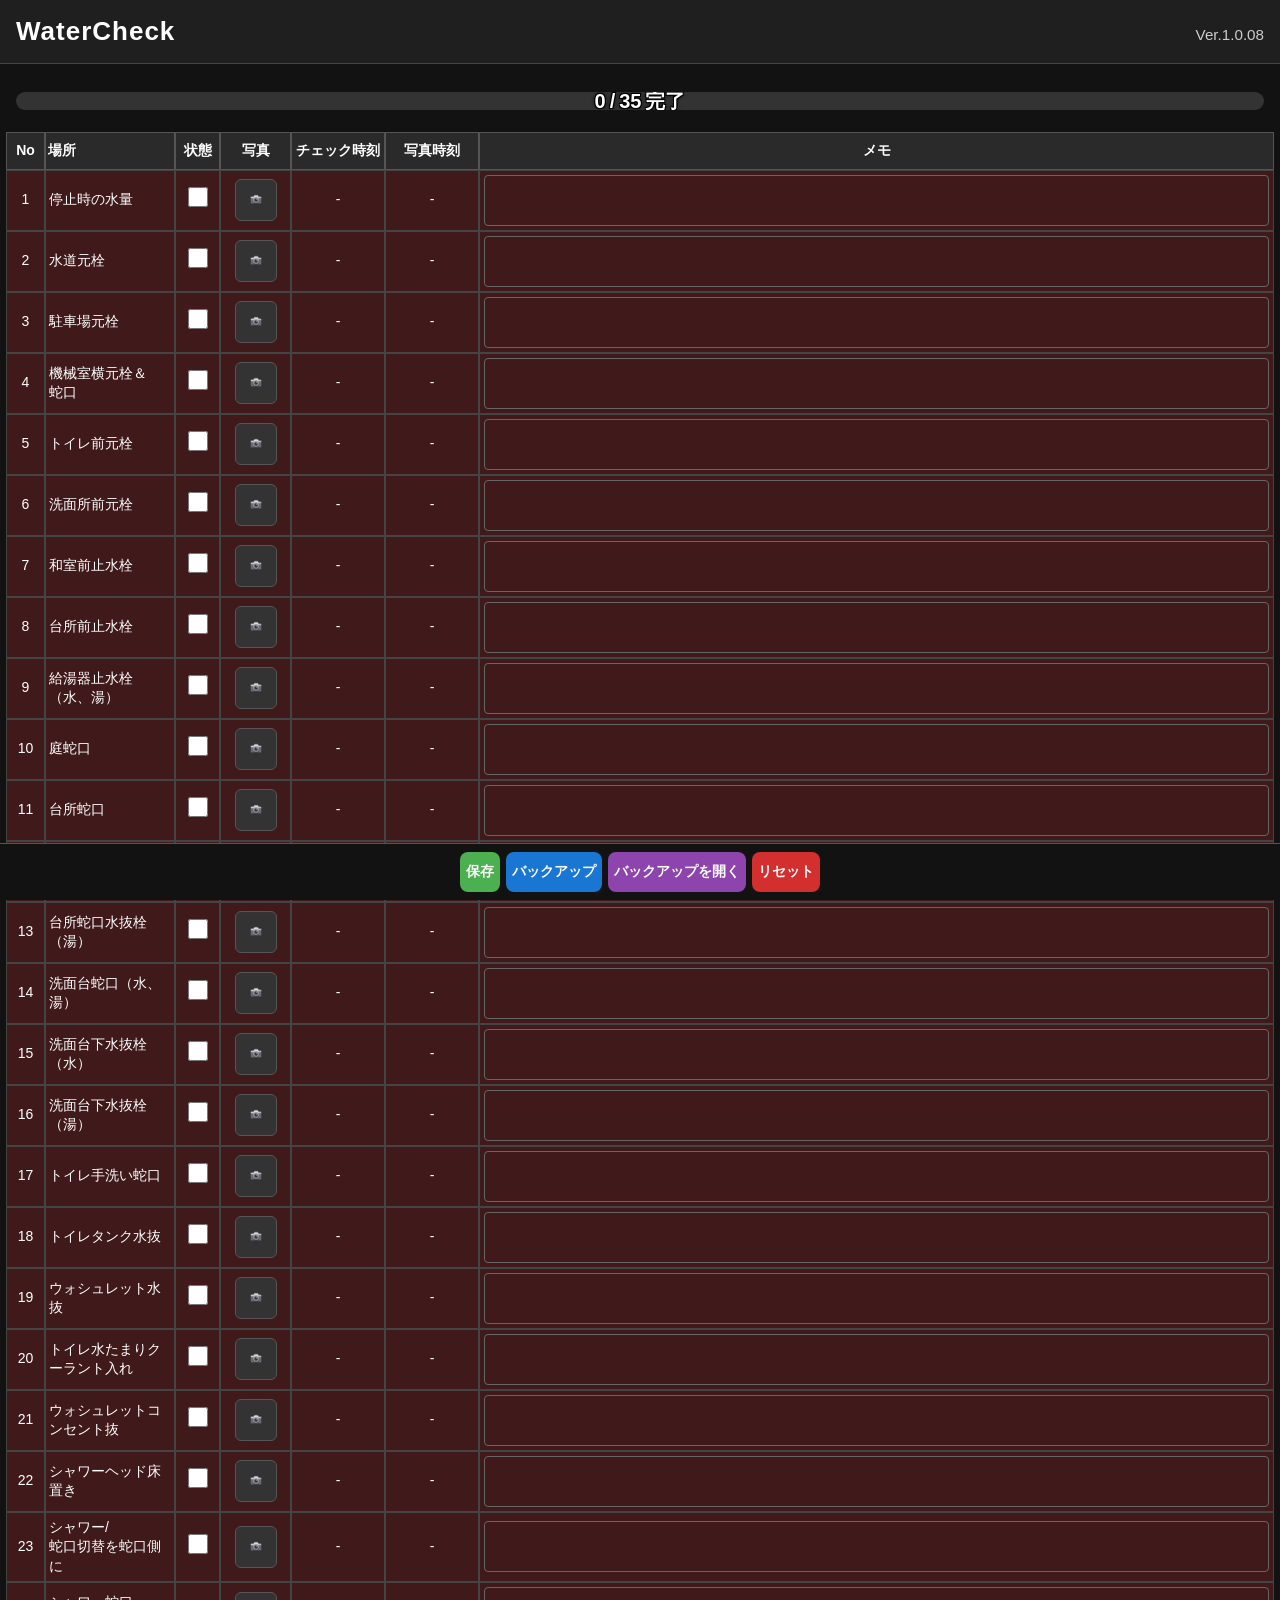
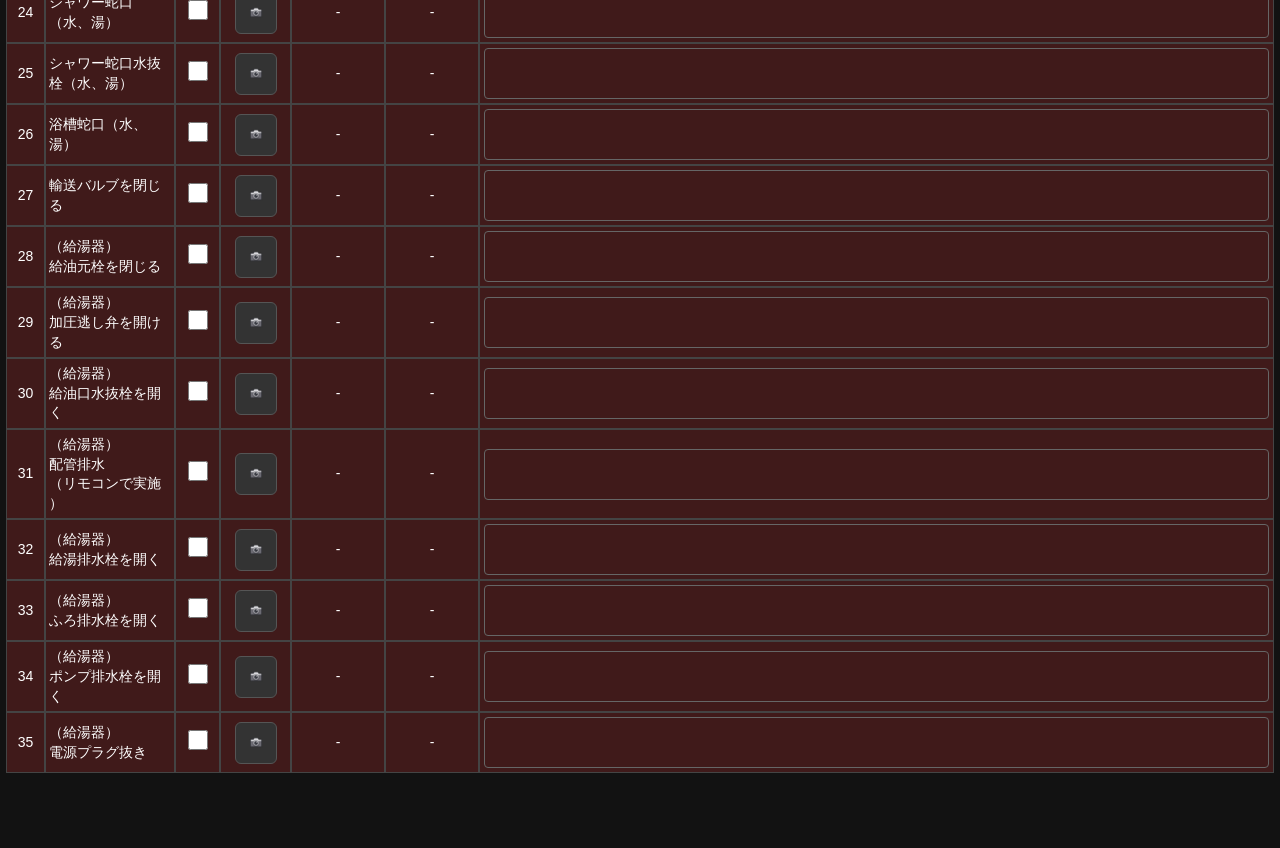
<file: index.html>
<!DOCTYPE html>

<html lang="ja">

<head>

<meta charset="UTF-8">

<meta name="viewport"
      content="width=device-width, initial-scale=1.0">

<title>WaterCheck</title>
<meta name="watercheck-build" content="wc-build-20261014-cache-v1">

<!-- PWA設定 -->

<link rel="manifest" href="manifest.json">

<meta name="theme-color"
      content="#121212">

<!-- CSS -->

<script>
  // Always request a fresh stylesheet on each page load.
  document.write('<link rel="stylesheet" href="style.css?wc_cache=' + Date.now() + '">');
</script>
<script src="https://accounts.google.com/gsi/client" async defer></script>

<div id="g_id_onload"
    data-client_id="305148912249-6k7h28c4spkvavpli1omi5qpcl0b1u65.apps.googleusercontent.com"
    data-callback="handleCredentialResponse">
</div>

<div class="g_id_signin"
    data-type="standard">
</div>

<style>
#driveNewIndicator {
    position: fixed;
    top: 10px;
    right: 10px;
    z-index: 9999;

    padding: 8px 14px;
    border-radius: 8px;

    background: #ff3333;
    color: white;

    font-size: 18px;
    font-weight: bold;

    cursor: pointer;

    animation: driveNewBlink 1s infinite;
}

@keyframes driveNewBlink {
    0%, 100% {
        opacity: 1;
    }

    50% {
        opacity: 0.3;
    }
}

@keyframes newColorFlash {

    0% {
        color: #ff1744;
        text-shadow:
            0 0 4px #ff1744,
            0 0 8px #ff1744;
    }

    17% {
        color: #ffea00;
        text-shadow:
            0 0 4px #ffea00,
            0 0 8px #ffea00;
    }

    33% {
        color: #00e676;
        text-shadow:
            0 0 4px #00e676,
            0 0 8px #00e676;
    }

    50% {
        color: #00e5ff;
        text-shadow:
            0 0 4px #00e5ff,
            0 0 8px #00e5ff;
    }

    67% {
        color: #2979ff;
        text-shadow:
            0 0 4px #2979ff,
            0 0 8px #2979ff;
    }

    83% {
        color: #d500f9;
        text-shadow:
            0 0 4px #d500f9,
            0 0 8px #d500f9;
    }

    100% {
        color: #ff1744;
        text-shadow:
            0 0 4px #ff1744,
            0 0 8px #ff1744;
    }
}

/* 進捗文字をバー中央に重ねて常時読みやすく表示 */
#progressBar {
    position: relative;
    overflow: hidden;
}

#progressText {
    position: absolute;
    inset: 0;
    display: flex;
    align-items: center;
    justify-content: center;
    gap: 0.2em;
    z-index: 2;
    color: #ffffff;
    font-weight: 800;
    line-height: 1;
    pointer-events: none;
    text-shadow:
        -1px -1px 0 #000000,
         1px -1px 0 #000000,
        -1px  1px 0 #000000,
         1px  1px 0 #000000,
         0 0 4px #000000;
}

/* ヘッダー：Ver情報を右端へ配置 */
#header {
    display: flex;
    align-items: center;
    justify-content: space-between;
    gap: 16px;
}

#appTitle {
    margin-right: auto;
}

#appSubTitle {
    margin-left: auto;
    white-space: nowrap;
    font-size: 0.95rem;
    font-weight: normal;
}

/* スクロール時に進捗バーを画面上部へ固定 */
#progressArea {
    position: sticky;
    top: 0;
    z-index: 100;
    background: #121212;
}

/* 横方向はページ全体をスクロール可能にする。
   縦方向の sticky は viewport 基準のまま維持する。 */
html,
body,
#app {
    overflow-x: visible;
}

#mainArea {
    overflow: visible !important;
}

/* 表見出しは各セルを進捗バー直下に固定。
   横スクロール時は表本体と同じ座標系で一緒に移動する。 */
#checkTable thead {
    position: static;
}

#checkTable thead th {
    position: sticky !important;
    top: var(--progress-sticky-height, 0px);
    z-index: 90;
    background: #2a2a2a;
}


#wcPinnedHeader th { position: static !important; top: auto !important; }
#wcPinnedHeader { background: #2a2a2a; }
/* Fixed action bar and reliable sticky table headings */
:root { --wc-footer-height: 76px; }
#footer {
    position: fixed !important;
    left: 0;
    right: 0;
    bottom: 0;
    bottom: env(safe-area-inset-bottom, 0px);
    z-index: 200;
    display: flex;
    flex-wrap: wrap;
    justify-content: center;
    gap: 6px;
    box-sizing: border-box;
    padding: 8px max(8px, env(safe-area-inset-right, 0px))
             8px max(8px, env(safe-area-inset-left, 0px));
    background: #121212;
    border-top: 1px solid #555;
}
#footer button {
    flex: 0 1 auto;
    min-height: 40px;
    white-space: nowrap;
}
#app { padding-bottom: calc(var(--wc-footer-height) + 12px) !important; }
#checkTable { border-collapse: separate; border-spacing: 0; }
#checkTable thead th {
    position: sticky !important;
    top: var(--progress-sticky-height, 0px) !important;
    z-index: 90 !important;
    background: #2a2a2a !important;
}
@media (max-width: 480px) {
    #footer { gap: 4px; padding: 6px 4px; }
    #footer button { padding: 7px 6px; font-size: 12px; }
}

/* Ver.1 readability pass: retain all seven visible columns and existing sticky behavior. */
#mainArea { padding: 6px !important; }
#checkTable {
    width: 100%;
    min-width: 700px;
    table-layout: fixed;
}
#checkTable th, #checkTable td {
    box-sizing: border-box;
    padding: 5px 3px;
    font-size: 14px;
    line-height: 1.4;
}
#checkTable th { padding: 8px 2px; white-space: normal; }
#checkTable .colNo, #checkTable tr > :nth-child(1) { width: 39px; }
#checkTable .colPlace, #checkTable tr > :nth-child(2) { width: 130px; }
#checkTable .colStatus, #checkTable tr > :nth-child(3) { width: 45px; }
#checkTable .colPhoto, #checkTable tr > :nth-child(4) { width: 71px; }
#checkTable .colCheckTime, #checkTable tr > :nth-child(5) { width: 94px; }
#checkTable .colPhotoTime, #checkTable tr > :nth-child(6) { width: 94px; }
#checkTable .colMemo, #checkTable tr > :nth-child(7) { width: auto; }
#checkTable tbody td:nth-child(2) {
    text-align: left;
    word-break: keep-all;
    overflow-wrap: anywhere;
    line-break: strict;
}
#checkTable tbody td:nth-child(5),
#checkTable tbody td:nth-child(6) { font-variant-numeric: tabular-nums; }
#checkTable .wc-date, #checkTable .wc-clock { display: block; white-space: nowrap; }
#checkTable .wc-clock { font-size: 13px; color: #dedede; }
#checkTable tbody td:nth-child(7) { padding: 4px; }
#checkTable .memo-input {
    display: block;
    width: 100%;
    min-width: 0;
    padding: 5px 6px;
    font-size: 14px;
    line-height: 1.45;
    overflow-wrap: anywhere;
}
#checkTable .photo-button {
    min-width: 40px;
    min-height: 40px;
    width: 42px;
    height: 42px;
    padding: 2px;
    display: inline-flex;
    align-items: center;
    justify-content: center;
}
#checkTable .camera-icon { width: 28px; height: 28px; object-fit: contain; }
#checkTable tbody td:nth-child(3) input[type="checkbox"] {
    width: 20px;
    height: 20px;
    margin: 0;
    cursor: pointer;
}
#checkTable tbody td:nth-child(4) .photo-preview {
    max-width: 60px;
    max-height: 60px;
    object-fit: cover;
}
@media (max-width: 768px) {
    #checkTable th, #checkTable td { font-size: 14px; }
    #checkTable .memo-input { font-size: 14px; }
}



/* 2026-10-14: keep mobile viewport narrow; scroll table only horizontally. */
html, body {
    width: 100% !important;
    max-width: 100% !important;
    overflow-x: hidden !important;
}
#app {
    width: 100% !important;
    min-width: 0 !important;
    overflow: visible !important;
}
#mainArea {
    width: 100% !important;
    min-width: 0 !important;
    overflow-x: auto !important;
    overflow-y: hidden !important;
    -webkit-overflow-scrolling: touch;
}
#checkTable thead th {
    position: static !important;
}
#wcPinnedHeaderViewport {
    position: fixed;
    overflow: hidden;
    pointer-events: none;
    z-index: 900;
    display: none;
}
#wcPinnedHeader {
    position: absolute;
    top: 0;
    left: 0;
    margin: 0;
    table-layout: fixed;
    border-collapse: separate;
    border-spacing: 0;
    background: #2a2a2a;
}
#wcPinnedHeader th {
    position: static !important;
    background: #2a2a2a !important;
    box-sizing: border-box;
}
#footer {
    position: fixed !important;
    left: 0 !important;
    right: 0 !important;
    bottom: 0 !important;
    width: 100% !important;
    max-width: 100vw !important;
    z-index: 10000 !important;
    padding-bottom: max(8px, env(safe-area-inset-bottom, 0px)) !important;
}
</style>

</head>

<body>

<div id="app">

<!-- ================================
     ヘッダー
================================= -->

<header id="header">

    <h1 id="appTitle">WaterCheck</h1>
    <span id="appSubTitle">Ver.1.0.08</span>

</header>

<!-- ================================
     進捗表示
================================= -->

<section id="progressArea">

    <div id="progressBarArea">

        <div id="progressBar">

            <div id="progressValue">

            </div>

            <div id="progressText">
                <span id="completedCount">0</span>
                /
                <span id="totalCount">0</span>
                完了
            </div>

        </div>

    </div>

</section>

<!-- ================================
     メイン一覧
================================= -->

<main id="mainArea">

    <table id="checkTable">

        <thead>

            <tr>

                <th class="colNo">
                    No
                </th>

                <th class="colPlace">
                    場所
                </th>

                <th class="colStatus">
                    状態
                </th>

                <th class="colPhoto">
                    写真
                </th>

                <th class="colCheckTime">
                    チェック時刻
                </th>

                <th class="colPhotoTime">
                    写真時刻
                </th>

                <th class="colMemo">
                    メモ
                </th>

            </tr>

        </thead>

        <tbody id="checkTableBody">

        </tbody>

    </table>

</main>

<!-- ================================
     操作ボタン
================================= -->

<footer id="footer">

    <button id="saveButton">
        保存
    </button>

    <button id="backupButton">
        バックアップ
    </button>

    <button id="restoreButton">
        バックアップを開く
    </button>

    <button id="resetButton">
        リセット
    </button>

</footer>

</div>

<!-- ====================================================
     JavaScript

     読み込み順重要

     data.js
        ↓
     app.js

==================================================== -->

<script>
  // Preserve synchronous script execution order (data.js before app.js).
  const wcAssetStamp = Date.now();
  document.write('<script src="data.js?wc_cache=' + wcAssetStamp + '"><\/script>');
  document.write('<script src="app.js?wc_cache=' + wcAssetStamp + '"><\/script>');
</script>

<!-- ====================================================
     写真撮影用

     Androidカメラ呼び出し
==================================================== -->

<input
type="file"
id="cameraInput"
accept="image/*"
capture="environment"
style="display:none;"

>

<!-- ====================================================
     写真表示ダイアログ

     Ver1.0.03

     ・写真拡大表示
     ・写真撮り直し
     ・写真削除

==================================================== -->

<div
    id="photoDialog"
    class="photo-dialog"
    style="display:none;"
>

<div
    class="photo-dialog-content"
>

    <!-- 閉じる -->

    <button
        id="closePhotoDialog"
    >

        ×

    </button>

    <!-- 写真 -->

    <div
        id="photoPreviewArea"
    >
    </div>

    <!-- 下部ボタン -->

    <div
        class="photo-dialog-footer"
    >

        <button
            id="deletePhotoButton"
        >

            🗑 削除

        </button>

        <button
            id="retakePhotoButton"
        >

            📷 撮り直す

        </button>

    </div>

</div>

</div>

<!-- ====================================================
     バックアップ一覧ダイアログ

     Ver.1.0.07

     保存済みバックアップを一覧表示する。

==================================================== -->

<div
    id="backupListDialog"
    class="backup-dialog"
    style="display:none;"
>

<div
    class="backup-dialog-content"
>

    <div class="backup-dialog-header">

        <h2>
            バックアップ
        </h2>

        <button
            id="closeBackupListButton"
            class="backup-close-button"
        >
            ×
        </button>

    </div>


    <!-- 保存先 -->

    <div
        id="backupFolderInfo"
        class="backup-folder-info"
    >
        バックアップフォルダ：
        未選択
    </div>


    <!-- バックアップ一覧 -->

    <div
        id="backupListArea"
        class="backup-list-area"
    >

        <p>
            バックアップを読み込んでいます。
        </p>

    </div>


    <!-- 操作 -->

    <div
        class="backup-dialog-footer"
    >

        <button
            id="closeBackupListButtonBottom"
            class="backup-secondary-button"
        >
            閉じる
        </button>

    </div>

</div>

</div>

<!-- ====================================================
     バックアップ閲覧ダイアログ

     Ver.1.0.07

     ・過去データ確認
     ・現在データは変更しない

==================================================== -->

<div
    id="backupViewDialog"
    class="backup-dialog"
    style="display:none;"
>

<div
    class="backup-dialog-content"
>

    <div class="backup-dialog-header">

        <h2>
            バックアップ参照
        </h2>

        <button
            id="closeBackupViewButton"
            class="backup-close-button"
        >
            ×
        </button>

    </div>


    <!-- バックアップ情報 -->

    <div
        id="backupViewInfo"
        class="backup-view-info"
    >
    </div>


    <!-- 参照データ -->

    <div
        id="backupViewArea"
        class="backup-view-area"
    >
    </div>


    <!-- 操作 -->

    <div
        class="backup-dialog-footer"
    >

        <button
            id="restoreSelectedBackupButton"
            class="backup-restore-button"
        >
            このバックアップを復元
        </button>

        <button
            id="closeBackupViewButtonBottom"
            class="backup-secondary-button"
        >
            閉じる
        </button>

    </div>

</div>

</div>

<!-- ====================================================
     復元確認ダイアログ

     Ver.1.0.07

     現在データを上書きする前に確認する。

==================================================== -->

<div
    id="restoreConfirmDialog"
    class="backup-dialog"
    style="display:none;"
>

<div
    class="backup-confirm-content"
>

    <h2>
        バックアップを復元
    </h2>

    <p>
        現在のチェックデータを、
        選択したバックアップの内容で置き換えます。
    </p>

    <p class="backup-warning">
        現在のデータは上書きされます。
        この操作は元に戻せません。
    </p>

    <div
        class="backup-confirm-footer"
    >

        <button
            id="cancelRestoreButton"
            class="backup-secondary-button"
        >
            キャンセル
        </button>

        <button
            id="executeRestoreButton"
            class="backup-restore-button"
        >
            復元する
        </button>

    </div>

</div>

</div>

<!--
====================================================
バックアップファイル選択

Ver1.0.08
====================================================
-->

<input
    type="file"
    id="restoreInput"
    accept=".json,application/json"
    style="display:none;"
>

<script>
    const DRIVE_SCOPE =
        "https://www.googleapis.com/auth/drive";

    const DRIVE_FOLDER_ID =
        "1Wd47BWeQseTkNvpqLFKmNbQ-62s7HpKe";

    const DRIVE_FILE_ID_KEY =
        "WaterCheck_DriveFileId_V1";

    let tokenClient;
    let accessToken = null;


    /*
    ====================================================
    Google認証成功
    ====================================================
    */
    function handleCredentialResponse(response) {

        console.log(
            "Google認証に成功しました。"
        );

        const signinArea =
            document.querySelector(
                ".g_id_signin"
            );

        if (signinArea) {
            signinArea.style.display =
                "none";
        }

        alert(
            "Google認証に成功しました。"
        );

        requestDriveToken();
    }


    /*
    ====================================================
    OAuthトークンクライアント初期化
    ====================================================
    */
    window.addEventListener(
        "load",
        () => {

            tokenClient =
                google.accounts.oauth2.initTokenClient({

                    client_id:
                        "305148912249-6k7h28c4spkvavpli1omi5qpcl0b1u65.apps.googleusercontent.com",

                    scope:
                        DRIVE_SCOPE,

                    callback:
                        async (response) => {

                            console.log(
                                "Access Token received:",
                                response
                            );

                            accessToken =
                                response.access_token;

                            /*
                            --------------------------------
                            認証後にGoogle Driveから
                            最新データを読み込む
                            --------------------------------
                            */
                            await loadWorkDataFromDrive();
                        }
                });

            console.log(
                "OAuth token client initialized."
            );
        }
    );


    /*
    ====================================================
    Google Driveアクセストークン取得
    ====================================================
    */
    function requestDriveToken() {

        if (!tokenClient) {

            console.error(
                "OAuth token clientがまだ初期化されていません。"
            );

            return;
        }

        tokenClient.requestAccessToken();
    }


    /*
    ====================================================
    Google Drive自動更新検知
    ====================================================
    */

    // 前回確認したDriveファイルの更新日時
    let lastDriveModifiedTime = null;

    // 自動更新チェック中の多重実行防止
    let driveCheckInProgress = false;

    let lastLocalUpdateTime = null;

    let remoteUpdateDetected = false;

    // 他端末から変更された項目のID
    let remoteChangedItemIds = new Set();

    /*
    ----------------------------------------------------
    Google Driveの更新日時だけを確認
    ----------------------------------------------------
    */
    async function checkDriveForUpdates() {

        if (!accessToken) {
            return;
        }

        if (driveCheckInProgress) {
            return;
        }

        driveCheckInProgress = true;

        try {

            const fileId =
                localStorage.getItem(
                    DRIVE_FILE_ID_KEY
                );

            if (!fileId) {
                return;
            }


            const metadataUrl =
                "https://www.googleapis.com/drive/v3/files/" +
                fileId +
                "?fields=id,name,modifiedTime";


            const response =
                await fetch(
                    metadataUrl,
                    {
                        headers: {
                            Authorization:
                                "Bearer " +
                                accessToken
                        }
                    }
                );


            if (!response.ok) {

                console.error(
                    "Google Drive更新確認エラー:",
                    response.status,
                    await response.text()
                );

                return;
            }


            const fileData =
                await response.json();


            const modifiedTime =
                fileData.modifiedTime;


            /*
            --------------------------------------------
            初回確認
            --------------------------------------------
            */
            if (
                lastDriveModifiedTime === null
            ) {

                lastDriveModifiedTime =
                    modifiedTime;

                console.log(
                    "Google Drive更新日時を記録しました:",
                    modifiedTime
                );

                return;
            }


            /*
            --------------------------------------------
            更新を検知
            --------------------------------------------
            */
            if (
                modifiedTime !==
                lastDriveModifiedTime
            ) {

                console.log(
                    "Google Driveの更新を検知しました:",
                    modifiedTime
                );

                lastDriveModifiedTime =
                    modifiedTime;

                // 他端末からの更新を検知
                remoteUpdateDetected = true;

                console.log(
                    "他端末からの更新を検知しました。"
                );

                /*
                Drive上のJSON本体を取得
                */
                await loadWorkDataFromDrive(true);
            }

        } catch (error) {

            console.error(
                "Google Drive自動更新確認中にエラーが発生しました:",
                error
            );

        } finally {

            driveCheckInProgress = false;

        }
    }

    function hideDriveNewIndicator() {

        const newIndicator =
            document.getElementById("driveNewIndicator");

        if (newIndicator) {
            newIndicator.style.display = "none";
        }

        remoteUpdateDetected = false;

        console.log(
            "NEW表示を確認済みにしました。"
        );
    }

    /*
    ----------------------------------------------------
    30秒ごとにDriveの更新を確認
    ----------------------------------------------------
    */
    setInterval(
        checkDriveForUpdates,
        30000
    );

    /*
    ====================================================
    写真DBの準備完了待ち
    ====================================================
    */
    async function waitForPhotoDBReady() {

        if (photoDB) {
            return;
        }

        await new Promise(
            (resolve, reject) => {

                let count = 0;

                const timer =
                    setInterval(
                        () => {

                            if (photoDB) {
                                clearInterval(timer);
                                resolve();
                                return;
                            }

                            count++;

                            if (count >= 100) {
                                clearInterval(timer);
                                reject(
                                    new Error(
                                        "写真DBの準備が完了しませんでした"
                                    )
                                );
                            }
                        },
                        100
                    );
            }
        );
    }


    /*
    ====================================================
    Google Driveから作業データを読み込む
    ====================================================
    */
    async function loadWorkDataFromDrive(isRemoteUpdate = false) {

        if (!accessToken) {

            console.log(
                "Google Drive読み込み：アクセストークンなし"
            );

            return;
        }


        try {

            /*
            --------------------------------------------
            まず、この端末に保存されている
            DriveファイルIDを確認
            --------------------------------------------
            */
            let fileId =
                localStorage.getItem(
                    DRIVE_FILE_ID_KEY
                );


            /*
            --------------------------------------------
            ファイルIDがない場合は
            WaterCheck.jsonをDriveから検索
            --------------------------------------------
            */
            if (!fileId) {

                const query =
                    "'" +
                    DRIVE_FOLDER_ID +
                    "' in parents and " +
                    "name = 'WaterCheck.json' and " +
                    "trashed = false";

                const searchUrl =
                    "https://www.googleapis.com/drive/v3/files" +
                    "?q=" +
                    encodeURIComponent(query) +
                    "&fields=files(id,name,modifiedTime)" +
                    "&orderBy=modifiedTime desc" +
                    "&pageSize=1";


                const searchResponse =
                    await fetch(
                        searchUrl,
                        {
                            headers: {
                                Authorization:
                                    "Bearer " +
                                    accessToken
                            }
                        }
                    );


                if (!searchResponse.ok) {

                    console.error(
                        "Google Driveファイル検索エラー:",
                        searchResponse.status,
                        await searchResponse.text()
                    );

                    return;
                }


                const searchData =
                    await searchResponse.json();


                if (
                    searchData.files &&
                    searchData.files.length > 0
                ) {

                    fileId =
                        searchData.files[0].id;

                    localStorage.setItem(
                        DRIVE_FILE_ID_KEY,
                        fileId
                    );

                    console.log(
                        "Google Driveファイルを発見しました:",
                        fileId
                    );

                } else {

                    /*
                    ------------------------------------
                    Driveにまだファイルがない場合

                    この端末のLocalStorageにある
                    現在のデータを初期データとして
                    Driveへアップロードする
                    ------------------------------------
                    */

                    console.log(
                        "Google DriveにWaterCheck.jsonがありません。"
                    );

                    await uploadWorkDataToDrive();

                    return;
                }
            }


            /*
            --------------------------------------------
            Drive上のJSONファイルを読み込む
            --------------------------------------------
            */
            const response =
                await fetch(
                    "https://www.googleapis.com/drive/v3/files/" +
                    fileId +
                    "?alt=media",
                    {
                        headers: {
                            Authorization:
                                "Bearer " +
                                accessToken
                        }
                    }
                );


            if (!response.ok) {

                console.error(
                    "Google Driveデータ読み込みエラー:",
                    response.status,
                    await response.text()
                );

                return;
            }


            const text =
                await response.text();

            const data =
                JSON.parse(text);


            /*
            --------------------------------------------
            データ形式確認
            --------------------------------------------
            */
            if (
                !data ||
                !Array.isArray(
                    data.workData
                )
            ) {

                console.error(
                    "Google Driveのデータ形式が不正です。"
                );

                return;
            }


            /*
            --------------------------------------------
            他端末からの更新だった場合、
            Drive反映前のworkDataと比較して
            変更された項目のIDを記録
            --------------------------------------------
            */
            if (isRemoteUpdate) {

                const previousMap =
                    new Map(
                        workData.map(
                            item => [
                                item.id,
                                JSON.stringify(item)
                            ]
                        )
                    );

                data.workData.forEach(
                    item => {

                        const previous =
                            previousMap.get(item.id);

                        const current =
                            JSON.stringify(item);

                        if (
                            previous !== undefined &&
                            previous !== current
                        ) {
                            remoteChangedItemIds.add(
                                item.id
                            );
                        }

                        /*
                        新しく追加された項目もNEW対象
                        */
                        if (
                            previous === undefined
                        ) {
                            remoteChangedItemIds.add(
                                item.id
                            );
                        }
                    }
                );
            }


            /*
            --------------------------------------------
            Driveのデータを
            現在のworkDataへ反映
            --------------------------------------------
            */
            workData =
                data.workData;


            /*
            --------------------------------------------
            LocalStorageにも保存
            --------------------------------------------
            */
            localStorage.setItem(
                STORAGE_KEY,
                JSON.stringify(workData)
            );


            /*
            --------------------------------------------
            Driveの写真をIndexedDBへ復元
            --------------------------------------------
            */
            if (Array.isArray(data.evidence)) {

                await waitForPhotoDBReady();

                await restoreBackupPhotos(
                    data.evidence
                );
            }


            /*
            --------------------------------------------
            画面を再生成し、写真を表示
            --------------------------------------------
            */
            createChecklist();
            updateProgress();
            restorePhotos();


            console.log(
                "Google Driveから作業データを読み込みました。"
            )

        } catch (error) {

            console.error(
                "Google Drive読み込み中にエラーが発生しました:",
                error
            );
        }
    }


    /*
    ====================================================
    Google Driveへ作業データを保存
    ====================================================
    */
    async function uploadWorkDataToDrive() {

        if (!accessToken) {
            return;
        }

        try {

            const evidence =
                await createEvidenceBackup();

            const backupData = {

                app: {
                    name: "WaterCheck",
                    version: "1.0.08",
                    exportedAt:
                        new Date().toISOString()
                },

                workData:
                    workData,

                evidence:
                    evidence
            };

            const jsonText =
                JSON.stringify(
                    backupData,
                    null,
                    2
                );

            let fileId =
                localStorage.getItem(
                    DRIVE_FILE_ID_KEY
                );

            if (!fileId) {

                const query =
                    "'" +
                    DRIVE_FOLDER_ID +
                    "' in parents and " +
                    "name = 'WaterCheck.json' and " +
                    "trashed = false";

                const searchUrl =
                    "https://www.googleapis.com/drive/v3/files" +
                    "?q=" +
                    encodeURIComponent(query) +
                    "&fields=files(id,name,modifiedTime)" +
                    "&orderBy=modifiedTime desc" +
                    "&pageSize=1";

                const searchResponse =
                    await fetch(
                        searchUrl,
                        {
                            headers: {
                                Authorization:
                                    "Bearer " +
                                    accessToken
                            }
                        }
                    );

                if (!searchResponse.ok) {

                    console.error(
                        "Google Driveファイル検索エラー:",
                        searchResponse.status,
                        await searchResponse.text()
                    );

                    return;
                }

                const searchData =
                    await searchResponse.json();

                if (
                    searchData.files &&
                    searchData.files.length > 0
                ) {

                    fileId =
                        searchData.files[0].id;

                    localStorage.setItem(
                        DRIVE_FILE_ID_KEY,
                        fileId
                    );

                    console.log(
                        "既存のGoogle Driveファイルを使用します:",
                        fileId
                    );
                }
            }

            let response;

            if (fileId) {

                response =
                    await fetch(
                        "https://www.googleapis.com/upload/drive/v3/files/" +
                        fileId +
                        "?uploadType=media&fields=id,name,modifiedTime",
                        {
                            method: "PATCH",

                            headers: {
                                Authorization:
                                    "Bearer " +
                                    accessToken,

                                "Content-Type":
                                    "application/json"
                            },

                            body:
                                jsonText
                        }
                    );

            } else {

                const metadata = {
                    name:
                        "WaterCheck.json",
                    parents: [
                        DRIVE_FOLDER_ID
                    ],
                    mimeType:
                        "application/json"
                };

                const boundary =
                    "-------WaterCheckBoundary";

                const body =
                    "--" + boundary + "\r\n" +
                    "Content-Type: application/json; charset=UTF-8\r\n\r\n" +
                    JSON.stringify(metadata) +
                    "\r\n" +
                    "--" + boundary + "\r\n" +
                    "Content-Type: application/json\r\n\r\n" +
                    jsonText +
                    "\r\n" +
                    "--" + boundary + "--";

                response =
                    await fetch(
                        "https://www.googleapis.com/upload/drive/v3/files?uploadType=multipart&fields=id,name,modifiedTime",
                        {
                            method: "POST",

                            headers: {
                                Authorization:
                                    "Bearer " +
                                    accessToken,

                                "Content-Type":
                                    "multipart/related; boundary=" +
                                    boundary
                            },

                            body:
                                body
                        }
                    );
            }

            if (!response.ok) {

                console.error(
                    "Google Drive保存エラー:",
                    response.status,
                    await response.text()
                );

                return;
            }

            const data =
                await response.json();

            if (data.modifiedTime) {

                lastDriveModifiedTime =
                    data.modifiedTime;

                console.log(
                    "この端末からDriveへ保存した更新日時を記録しました:",
                    data.modifiedTime
                );
            }

            if (
                !fileId &&
                data.id
            ) {

                localStorage.setItem(
                    DRIVE_FILE_ID_KEY,
                    data.id
                );

                console.log(
                    "Google Driveファイルを作成しました:",
                    data.id
                );

            } else {

                console.log(
                    "Google Driveを更新しました。"
                );
            }

            console.log(
                "Google Driveへ写真を含めて保存しました:",
                evidence.length,
                "枚"
            );

        } catch (error) {

            console.error(
                "Google Drive保存中にエラーが発生しました:",
                error
            );
        }
    }
</script>


<script>
(function () {
    function updateStickyProgressHeight() {
        const progressArea = document.getElementById("progressArea");
        if (!progressArea) return;

        document.documentElement.style.setProperty(
            "--progress-sticky-height",
            progressArea.offsetHeight + "px"
        );
    }

    function updateFooterHeight() {
        const footer = document.getElementById("footer");
        if (!footer) return;
        document.documentElement.style.setProperty(
            "--wc-footer-height", footer.offsetHeight + "px"
        );
    }
    window.addEventListener("DOMContentLoaded", function () {
        updateFooterHeight();
        const footer = document.getElementById("footer");
        if ("ResizeObserver" in window && footer) {
            new ResizeObserver(updateFooterHeight).observe(footer);
        }
    });
    window.addEventListener("resize", updateFooterHeight);
    window.addEventListener("load", updateFooterHeight);
    // Keep the action bar outside application containers that may establish
    // a containing block for fixed-position descendants.
    function mountPersistentUI() {
        const footer = document.getElementById("footer");
        if (footer && footer.parentElement !== document.body) {
            document.body.appendChild(footer);
        }
        if (footer) {
            footer.style.setProperty("position", "fixed", "important");
            footer.style.setProperty("bottom", "0px", "important");
            footer.style.setProperty("left", "0px", "important");
            footer.style.setProperty("right", "0px", "important");
            footer.style.setProperty("z-index", "10000", "important");
        }
        updateFooterHeight();
        setupPinnedTableHeader();
    }

    function setupPinnedTableHeader() {
        const table = document.getElementById("checkTable");
        const thead = table && table.tHead;
        const progress = document.getElementById("progressArea");
        const main = document.getElementById("mainArea");
        if (!table || !thead || !progress || !main ||
            document.getElementById("wcPinnedHeaderViewport")) return;

        const viewport = document.createElement("div");
        viewport.id = "wcPinnedHeaderViewport";
        viewport.setAttribute("aria-hidden", "true");
        const copy = document.createElement("table");
        copy.id = "wcPinnedHeader";
        copy.appendChild(thead.cloneNode(true));
        viewport.appendChild(copy);
        document.body.appendChild(viewport);

        function sync() {
            const rect = table.getBoundingClientRect();
            const mainRect = main.getBoundingClientRect();
            const headerRect = thead.getBoundingClientRect();
            const progressRect = progress.getBoundingClientRect();
            const top = Math.max(0, progressRect.bottom);
            const visible = headerRect.top < top &&
                            rect.bottom > top + headerRect.height &&
                            mainRect.bottom > top;
            viewport.style.display = visible ? "block" : "none";
            if (!visible) return;
            viewport.style.top = top + "px";
            viewport.style.left = mainRect.left + "px";
            viewport.style.width = mainRect.width + "px";
            viewport.style.height = headerRect.height + "px";
            copy.style.width = rect.width + "px";
            copy.style.transform = "translateX(" +
                (rect.left - mainRect.left) + "px)";
            const originals = Array.from(thead.rows[0].cells);
            const clones = Array.from(copy.tHead.rows[0].cells);
            clones.forEach((cell, i) => {
                const r = originals[i].getBoundingClientRect();
                const computed = getComputedStyle(originals[i]);
                cell.style.boxSizing = "border-box";
                cell.style.width = r.width + "px";
                cell.style.minWidth = r.width + "px";
                cell.style.maxWidth = r.width + "px";
                cell.style.height = r.height + "px";
                cell.style.padding = computed.padding;
                cell.style.font = computed.font;
                cell.style.color = computed.color;
                cell.style.background = computed.backgroundColor;
                cell.style.border = computed.border;
            });
        }
        window.addEventListener("scroll", sync, {passive:true});
        window.addEventListener("resize", sync);
        main.addEventListener("scroll", sync, {passive:true});
        if ("ResizeObserver" in window) {
            new ResizeObserver(sync).observe(table);
            new ResizeObserver(sync).observe(progress);
        }
        sync();
    }
    window.addEventListener("DOMContentLoaded", mountPersistentUI);
    window.addEventListener("load", mountPersistentUI);

    window.addEventListener("load", updateStickyProgressHeight);
    window.addEventListener("resize", updateStickyProgressHeight);

    if ("ResizeObserver" in window) {
        window.addEventListener("DOMContentLoaded", function () {
            const progressArea = document.getElementById("progressArea");
            if (!progressArea) return;

            const observer = new ResizeObserver(updateStickyProgressHeight);
            observer.observe(progressArea);
            updateStickyProgressHeight();
        });
    }
})();
</script>


<script>
/* Presentation only: split displayed timestamps without changing saved data. */
(function () {
    function formatVisibleDates() {
        const body = document.getElementById('checkTableBody');
        if (!body) return;
        body.querySelectorAll('tr').forEach(function (row) {
            [4, 5].forEach(function (index) {
                const cell = row.cells[index];
                if (!cell || cell.querySelector('.wc-date')) return;
                const value = cell.textContent.trim();
                // Supports Japanese locale and ISO-like date/time, with optional seconds.
                const match = value.match(/^(\d{4}[\/.-]\d{1,2}[\/.-]\d{1,2})[\sT]+(\d{1,2}:\d{2}(?::\d{2})?)(.*)$/);
                if (!match) return;
                const date = document.createElement('span');
                date.className = 'wc-date';
                date.textContent = match[1];
                const time = document.createElement('span');
                time.className = 'wc-clock';
                time.textContent = match[2] + match[3];
                cell.replaceChildren(date, time);
            });
        });
    }
    function start() {
        const body = document.getElementById('checkTableBody');
        if (!body) return;
        let queued = false;
        const observer = new MutationObserver(function () {
            if (queued) return;
            queued = true;
            requestAnimationFrame(function () { queued = false; formatVisibleDates(); });
        });
        observer.observe(body, { childList: true, subtree: true, characterData: true });
        formatVisibleDates();
    }
    if (document.readyState === 'loading') document.addEventListener('DOMContentLoaded', start);
    else start();
})();
</script>

<script>
// Check the deployed HTML too: a stale cached index.html otherwise keeps old code.
window.addEventListener('load', async function () {
    try {
        const response = await fetch('index.html?wc_fresh=' + Date.now(), {
            cache: 'no-store', redirect: 'follow'
        });
        if (!response.ok) return;
        const html = await response.text();
        const found = html.match(/<meta\s+name=["']watercheck-build["']\s+content=["']([^"']+)["']/i);
        const current = document.querySelector('meta[name="watercheck-build"]');
        if (!found || !current || found[1] === current.content) return;
        // A different deployed build exists; bypass cached entrypoint once.
        const next = new URL(location.href);
        next.searchParams.set('wc_reload', String(Date.now()));
        location.replace(next.href);
    } catch (error) {
        console.warn('WaterCheck update check skipped:', error);
    }
});
</script>
</body>

</html>
</file>
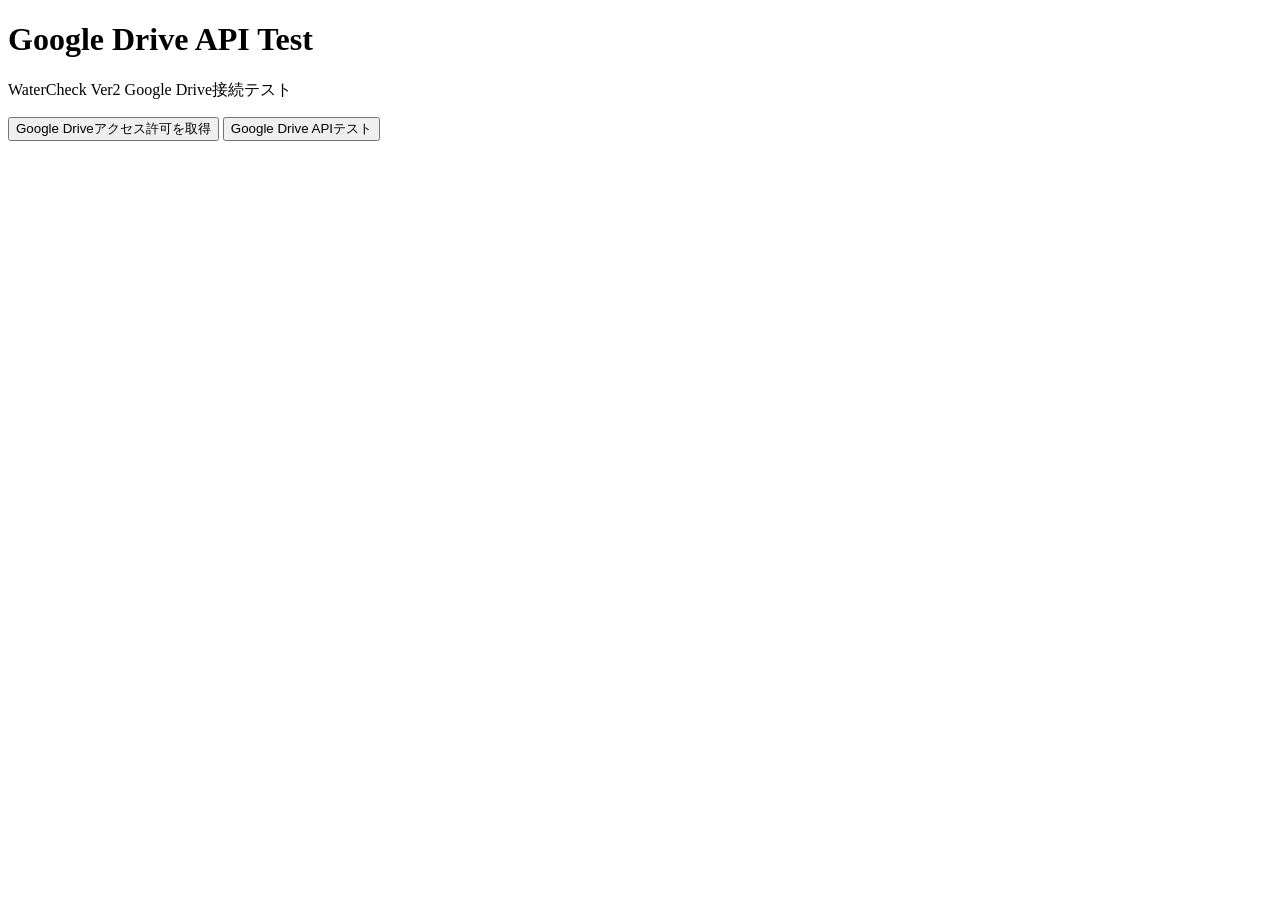
<file: GoogleDriveTest/index.html>
<!DOCTYPE html>
<html lang="ja">
<head>
    <meta charset="UTF-8">
    <meta name="viewport" content="width=device-width, initial-scale=1.0">
    <title>Google Drive Test</title>
    <script src="https://accounts.google.com/gsi/client" async defer></script>
</head>
<body>

    <h1>Google Drive API Test</h1>

    <p>WaterCheck Ver2 Google Drive接続テスト</p>
    <div id="g_id_onload"
        data-client_id="305148912249-6k7h28c4spkvavpli1omi5qpcl0b1u65.apps.googleusercontent.com"
        data-callback="handleCredentialResponse">
    </div>

    <div class="g_id_signin"
        data-type="standard">
    </div>

    <button onclick="requestDriveToken()">Google Driveアクセス許可を取得</button>
    <button onclick="testDriveApi()">Google Drive APIテスト</button>

    <script>
        function handleCredentialResponse(response) {
            document.body.insertAdjacentHTML(
                "beforeend",
                "<p>Google認証に成功しました。</p>"
            );

            console.log("Credential received:", response);
        }
    </script>

    <script>
        const DRIVE_SCOPE = "https://www.googleapis.com/auth/drive";
        let tokenClient;
        let accessToken = null;

        window.addEventListener("load", () => {
            tokenClient = google.accounts.oauth2.initTokenClient({
                client_id: "305148912249-6k7h28c4spkvavpli1omi5qpcl0b1u65.apps.googleusercontent.com",
                scope: DRIVE_SCOPE,
                callback: (response) => {
                    console.log("Access Token received:", response);
                    accessToken = response.access_token;
                }
            });

            console.log("OAuth token client initialized.");
        });

        function requestDriveToken() {
            tokenClient.requestAccessToken();
        }

        async function testDriveApi() {
            console.log("JSON file read test started.");

            const fileId = "1Vmp4_a6MkjvfMQNup2bP4jlbpbkN4GTN";

            const response = await fetch(
                "https://www.googleapis.com/drive/v3/files/" + fileId + "?alt=media",
                {
                    headers: {
                        Authorization: "Bearer " + accessToken
                    }
                }
            );

            const text = await response.text();

            console.log("JSON file raw contents:", text);

            const data = JSON.parse(text);

            console.log("Parsed JSON data:", data);
        }
    </script>
</body>
</html>
</file>
<file: style.css>
/*
====================================================
 WaterCheck
 Ver.1.0.0

 Commit002

 ファイル：
 style.css

 Part A / B

 目的：
 ・ダークモード対応
 ・Androidスマートフォン最適化
 ・夜間作業対応
 ・一覧性重視
 ・将来拡張可能なCSS構造

====================================================
*/

/*
====================================================
 基本設定
====================================================
*/

* {
    box-sizing: border-box;
}

html,
body {

    margin: 0;

    padding: 0;

    width: 100%;

    min-height: 100%;

    font-family:
        "Noto Sans JP",
        "Yu Gothic",
        "Meiryo",
        sans-serif;

    background-color: #121212;

    color: #ffffff;

}

/*
====================================================
 アプリ全体
====================================================
*/

#app {

    width: 100%;

    min-height: 100vh;

    display: flex;

    flex-direction: column;

}

/*
====================================================
 ヘッダー
====================================================
*/

#header {

    padding: 16px;

    background-color: #1f1f1f;

    border-bottom: 1px solid #444;

}

#appTitle {

    margin: 0;

    font-size: 26px;

    font-weight: bold;

    letter-spacing: 1px;

}

#appSubTitle {

    margin: 6px 0 0;

    color: #cccccc;

    font-size: 14px;

}

/*
====================================================
 進捗表示エリア
====================================================
*/

#progressArea {

    padding: 16px;

    background-color: #181818;

}

#progressText {

    font-size: 20px;

    font-weight: bold;

}

#progressBarArea {

    width: 100%;

    margin-top: 12px;

}

#progressBar {

    width: 100%;

    height: 18px;

    background-color: #333333;

    border-radius: 9px;

    overflow: hidden;

}

#progressValue {

    width: 0%;

    height: 100%;

    background-color: #2ecc71;

    transition:
        width 0.3s ease;

}

#remainingArea {

    margin-top: 10px;

    font-size: 16px;

}

#remainingNumbers {

    margin-top: 8px;

    font-size: 14px;

    color: #ffcc66;

}

/*
====================================================
 メインエリア
====================================================
*/

#mainArea {

    flex: 1;

    width: 100%;

    padding: 10px;

    overflow-x: auto;

}

/*
====================================================
 チェック一覧テーブル
====================================================
*/

#checkTable {

    width: 100%;

    border-collapse: collapse;

    background-color: #1e1e1e;

    min-width: 850px;

}

#checkTable th {

    background-color: #292929;

    color: #ffffff;

    padding: 12px 8px;

    border: 1px solid #555;

    font-size: 14px;

    text-align: center;

    position: sticky;

    top: 0;

}

#checkTable td {

    padding: 10px 8px;

    border: 1px solid #444;

    font-size: 14px;

    text-align: center;

    vertical-align: middle;

}

/*
====================================================
 列幅設定
====================================================
*/

.colNo {

    width: 50px;

}

.colPlace {

    width: 180px;

    text-align: left !important;

}

.colStatus {

    width: 100px;

}

.colPhoto {

    width: 120px;

}

.colCheckTime {

    width: 140px;

}

.colPhotoTime {

    width: 140px;

}

.colMemo {

    width: 200px;

}

/*
====================================================
 状態表示用

 app.js側でclass付与予定

 未実施
 .status-none

 チェック済み
 .status-check

 写真あり
 .status-photo

====================================================
*/

.status-none {

    background-color: #4b1f1f;

}

.status-check {

    background-color: #4b451f;

}

.status-photo {

    background-color: #1f4b2a;

}

/*
====================================================
 ボタンエリア
====================================================
*/

#footer {

    display: flex;

    gap: 8px;

    padding: 8px;

    background-color: #1f1f1f;

    border-top: 1px solid #444;

    position: sticky;

    bottom: 0;

}

/*
====================================================
 ボタン共通
====================================================
*/

button {

    min-width: 140px;

    min-height: 52px;

    padding: 12px 20px;

    border: none;

    border-radius: 8px;

    font-size: 18px;

    font-weight: bold;

    cursor: pointer;

    color: #ffffff;

    touch-action: manipulation;

}

/*
====================================================
 フッターボタン
====================================================
*/

#footer button {

    flex: 1;

    min-width: 0;

    padding: 10px 6px;

    font-size: 14px;

}

/*
====================================================
 保存ボタン
====================================================
*/

#saveButton {

    background-color: #1976d2;

}

#saveButton:active {

    background-color: #0d47a1;

}

/*
====================================================
 リセットボタン
====================================================
*/

#resetButton {

    background-color: #b71c1c;

}

#resetButton:active {

    background-color: #7f0000;

}

/*
====================================================
 チェック状態表示

 将来的にapp.jsで行単位へ付与予定

====================================================
*/

.row-none {

    background-color: rgba(255, 0, 0, 0.15);

}

.row-check {

    background-color: rgba(255, 220, 0, 0.15);

}

.row-photo {

    background-color: rgba(0, 180, 80, 0.15);

}

/*
====================================================
 写真表示エリア
====================================================

 将来：
 ・IndexedDBから画像取得
 ・最大3枚表示
 ・タップ拡大

====================================================
*/

.photo-container {

    display: flex;

    justify-content: center;

    align-items: center;

    gap: 5px;

}

.photo-thumbnail {

    width: 60px;

    height: 60px;

    object-fit: cover;

    border-radius: 6px;

    border: 1px solid #666;

}

/*
====================================================
 メモ入力欄
====================================================
*/

.memo-input {

    width: 100%;

    min-height: 60px;

    padding: 8px;

    background-color: #252525;

    color: #ffffff;

    border: 1px solid #555;

    border-radius: 6px;

    resize: vertical;

    font-size: 15px;

}

/*
====================================================
 スマートフォン対応
====================================================
*/

@media screen and (max-width: 768px) {

    #appTitle {

        font-size: 22px;

    }

    #progressText {

        font-size: 18px;

    }

    #mainArea {

        padding: 5px;

    }

    #checkTable {

        font-size: 13px;

    }

    #checkTable th {

        padding: 10px 5px;

    }

    #checkTable td {

        padding: 8px 5px;

    }

    button {

        min-width: 120px;

        min-height: 56px;

        font-size: 17px;

    }

}

/*
====================================================
 横向きスマホ対応
====================================================
*/

@media screen and (max-height: 500px)
and (orientation: landscape) {

    #header {

        padding: 8px;

    }

    #progressArea {

        padding: 8px;

    }

    #footer {

        padding: 8px;

    }

}

/*
====================================================
 Androidタッチ操作改善
====================================================
*/

button,
input,
textarea {

    -webkit-tap-highlight-color: transparent;

}

/*
====================================================
 ダークモード強制維持

 Androidの端末設定に影響されない

====================================================
*/

@media (prefers-color-scheme: dark) {

    body {

        background-color: #121212;

    }

}

/*
====================================================
 将来拡張用

 ・設定画面
 ・履歴画面
 ・バックアップ画面
 ・PDF出力画面

====================================================
*/

.hidden {

    display: none;

}

/*
====================================================

 WaterCheck

 写真機能用CSS

 Commit013

====================================================
*/

/*
----------------------------------------------------
 写真ダイアログ
----------------------------------------------------
*/

.photo-dialog {

    position: fixed;

    top:0;

    left:0;

    width:100%;

    height:100%;

    background:
        rgba(0,0,0,0.75);

    display:flex;

    align-items:center;

    justify-content:center;

    z-index:1000;

}

.photo-dialog-content{

    position:relative;

    display:flex;

    flex-direction:column;

    align-items:center;

    justify-content:center;

    width:100%;

    height:100%;

}

/*
----------------------------------------------------
 閉じるボタン
----------------------------------------------------
*/

#closePhotoDialog {

    width:50px;

    height:50px;

    font-size:30px;

    border-radius:50%;

    border:none;

    cursor:pointer;

}

/*
----------------------------------------------------
 写真プレビュー領域
----------------------------------------------------
*/

#photoPreviewArea {

    margin-top:20px;

    display:flex;

    flex-wrap:wrap;

    gap:10px;

}

.photo-thumbnail {

    width:100px;

    height:100px;

    object-fit:cover;

    border-radius:8px;

    border:2px solid #555;

}

/*
----------------------------------------------------
 写真ボタン

 将来一覧へ追加

----------------------------------------------------
*/

.photo-button {

    width:60px;

    height:50px;

    font-size:26px;

    border-radius:10px;

    cursor:pointer;

}

/*
----------------------------------------------------
 Android向け

 タップ領域確保

----------------------------------------------------
*/

@media(max-width:600px){

    .photo-dialog-content{

        width:95%;

    }

    .photo-thumbnail{

        width:80px;

        height:80px;

    }

}

/*
====================================================

写真ボタン

一覧表内用

Commit014 修正

====================================================
*/

.photo-button {

    width:36px;

    height:32px;

    padding:0;

    margin:0;

    font-size:18px;

    line-height:1;

    border-radius:6px;

    border:1px solid #555;

    background:#333;

    cursor:pointer;

}

/*
表セル内の余白調整

*/

#checkTable td {

    padding-top:4px;

    padding-bottom:4px;

}

/*
====================================================

一覧表 コンパクト表示

Commit014 修正2

====================================================
*/

#checkTable {

    border-collapse:collapse;

}

#checkTable td,
#checkTable th {

    padding:4px 8px;

    height:36px;

    line-height:1.2;

    vertical-align:middle;

}

/*
写真ボタンだけ例外

*/

#checkTable .photo-button {

    width:36px;

    height:28px;

    min-height:28px;

    padding:0;

    margin:0;

    font-size:16px;

    line-height:1;

}

/*
====================================================

表セル内 縦位置調整

Commit014 修正3

====================================================
*/

#checkTable td {

    vertical-align: middle;

}

/*
====================================================

写真ボタン位置調整

====================================================
*/

#checkTable .photo-button {

    display:inline-flex;

    align-items:center;

    justify-content:center;

    width:36px;

    height:24px;

    padding:0;

    margin:0;

    font-size:16px;

    line-height:1;

    vertical-align:middle;

}

/*
====================================================

カメラアイコン

====================================================
*/

.photo-button {

    width:60px;

    height:40px;

    padding:0;

    display:flex;

    align-items:center;

    justify-content:center;

}

.camera-icon {

    width:32px;

    height:32px;

    display:block;

}

/*
====================================================

写真サムネイル

Commit015

====================================================
*/

.photo-preview {

    width:48px;

    height:48px;

    object-fit:cover;

    border-radius:4px;

}

/*=============================================
写真ダイアログ
=============================================*/

.photo-dialog{

    position:fixed;

    left:0;
    top:0;

    width:100vw;
    height:100vh;

    background:rgba(0,0,0,0.85);

    display:flex;

    justify-content:center;

    align-items:center;

    z-index:9999;

}

.photo-dialog-content{

    position:relative;

    width:100%;
    height:100%;

    display:flex;

    justify-content:center;

    align-items:center;

}

.photo-dialog-image{

    max-width:100vw;

    max-height:100vh;

    object-fit:contain;

}

#closePhotoDialog{

    position:absolute;

    top:10px;

    right:10px;

    width:60px;

    height:60px;

    background:none;

    border:none;

    color:#ffffff;

    font-size:42px;

    font-weight:bold;

    line-height:1;

    cursor:pointer;

    z-index:10000;

}

/*==================================================
写真ダイアログ フッター

Ver1.0.02
==================================================*/

.photo-dialog-footer{

    width:100%;

    padding:15px;

    box-sizing:border-box;

    display:flex;

    justify-content:center;

    align-items:center;

}

/*==================================================
撮り直しボタン
==================================================*/

#retakePhotoButton{

    min-width:220px;

    height:52px;

    padding:0 20px;

    border:none;

    border-radius:8px;

    font-size:18px;

    font-weight:bold;

    cursor:pointer;

    background:#2196F3;

    color:#ffffff;

}

#retakePhotoButton:active{

    transform:scale(0.98);

}

/*
====================================================
 写真削除ボタン

 Ver1.0.03

====================================================
*/

#deletePhotoButton {

    padding: 12px 20px;

    font-size: 16px;

    border-radius: 8px;

    border: none;

    background-color: #b71c1c;

    color: #ffffff;

    cursor: pointer;

}

/*
====================================================
 写真ダイアログボタン配置調整

 Ver1.0.03

====================================================
*/

.photo-dialog-footer {

    display: flex;

    justify-content: center;

    gap: 16px;

    padding: 16px;

}

/*
====================================================
メモ入力

Ver1.0.06
====================================================
*/

.memo-input {

    width: 100%;

    min-height: 48px;

    resize: none;

    overflow: hidden;

    background: transparent;

    color: #ffffff;

    border: 1px solid #666;

    border-radius: 4px;

    padding: 4px 6px;

    font-size: 14px;

    font-family: inherit;

    line-height: 1.4;

}

.memo-input:focus {

    outline: none;

    border-color: #4da3ff;

}

/*
====================================================
フッターボタン色

Ver1.0.07
====================================================
*/

/* 保存 */

#saveButton {

    background-color: #4CAF50;

    color: #ffffff;

}

#saveButton:hover {

    background-color: #43A047;

}

/* バックアップ */

#backupButton {

    background-color: #1976D2;

    color: #ffffff;

}

#backupButton:hover {

    background-color: #1565C0;

}

/* リセット */

#resetButton {

    background-color: #D32F2F;

    color: #ffffff;

}

#resetButton:hover {

    background-color: #C62828;

}

# /*

WaterCheck
Ver.1.0.07

バックアップ画面用CSS

・バックアップ一覧
・バックアップ参照
・復元確認
・Androidタッチ操作対応

====================================================
*/

# /*

# バックアップ共通ダイアログ

*/

.backup-dialog {

```
position: fixed;

top: 0;

left: 0;

width: 100vw;

height: 100vh;

background:
    rgba(0, 0, 0, 0.85);

display: flex;

align-items: center;

justify-content: center;

z-index: 9000;

padding: 12px;
```

}

# /*

# バックアップダイアログ本体

*/

.backup-dialog-content {

```
width: 100%;

max-width: 700px;

max-height: 90vh;

display: flex;

flex-direction: column;

background-color: #1e1e1e;

border: 1px solid #555;

border-radius: 12px;

overflow: hidden;
```

}

# /*

# ヘッダー

*/

.backup-dialog-header {

```
display: flex;

align-items: center;

justify-content: space-between;

padding: 14px 16px;

background-color: #292929;

border-bottom: 1px solid #555;
```

}

.backup-dialog-header h2 {

```
margin: 0;

font-size: 20px;

color: #ffffff;
```

}

# /*

# 閉じるボタン

*/

.backup-close-button {

```
min-width: 48px;

width: 48px;

min-height: 48px;

height: 48px;

padding: 0;

background-color: #555555;

color: #ffffff;

border-radius: 50%;

font-size: 30px;

line-height: 1;
```

}

.backup-close-button:active {

```
background-color: #777777;
```

}

# /*

# バックアップフォルダ情報

*/

.backup-folder-info {

```
padding: 12px 16px;

background-color: #181818;

border-bottom: 1px solid #444;

color: #cccccc;

font-size: 14px;

line-height: 1.5;

word-break: break-all;
```

}

# /*

# バックアップ一覧

*/

.backup-list-area {

```
flex: 1;

min-height: 100px;

max-height: 55vh;

overflow-y: auto;

padding: 10px;
```

}

# /*

# バックアップ一覧項目

*/

.backup-list-item {

```
width: 100%;

margin-bottom: 8px;

padding: 12px;

background-color: #292929;

border: 1px solid #555555;

border-radius: 8px;

text-align: left;

color: #ffffff;
```

}

.backup-list-item:last-child {

```
margin-bottom: 0;
```

}

.backup-list-item:active {

```
background-color: #3a3a3a;
```

}

.backup-list-item-name {

```
display: block;

font-size: 16px;

font-weight: bold;

word-break: break-all;
```

}

.backup-list-item-date {

```
display: block;

margin-top: 5px;

color: #cccccc;

font-size: 14px;
```

}

# /*

# バックアップ一覧の操作

*/

.backup-list-item-actions {

```
display: flex;

gap: 8px;

margin-top: 10px;
```

}

.backup-list-item-actions button {

```
flex: 1;

min-width: 0;

min-height: 46px;

font-size: 15px;
```

}

# /*

# フォルダ選択ボタン

*/

.backup-folder-button {

```
background-color: #1976D2;

color: #ffffff;
```

}

.backup-folder-button:active {

```
background-color: #0D47A1;
```

}

# /*

# 閲覧ボタン

*/

.backup-view-button {

```
background-color: #388E3C;

color: #ffffff;
```

}

.backup-view-button:active {

```
background-color: #1B5E20;
```

}

# /*

復元ボタン

灰色＋白文字を避ける。

明るい背景＋濃い文字にして
現在データを上書きする操作であることを
明確にする。

====================================================
*/

.backup-restore-button {

```
background-color: #FFB300;

color: #1a1a1a;

border: 1px solid #FFD54F;

font-weight: bold;
```

}

.backup-restore-button:hover {

```
background-color: #FFC107;
```

}

.backup-restore-button:active {

```
background-color: #FF8F00;

transform: scale(0.98);
```

}

# /*

# 通常の閉じる・キャンセル

*/

.backup-secondary-button {

```
background-color: #eeeeee;

color: #222222;

border: 1px solid #bbbbbb;
```

}

.backup-secondary-button:active {

```
background-color: #cccccc;
```

}

# /*

# ダイアログ下部

*/

.backup-dialog-footer {

```
display: flex;

flex-wrap: wrap;

justify-content: center;

gap: 10px;

padding: 14px;

background-color: #292929;

border-top: 1px solid #555;
```

}

.backup-dialog-footer button {

```
min-width: 150px;
```

}

# /*

# バックアップ参照情報

*/

.backup-view-info {

```
padding: 12px 16px;

background-color: #181818;

border-bottom: 1px solid #444;

color: #dddddd;

font-size: 14px;

line-height: 1.6;
```

}

# /*

# バックアップ参照エリア

*/

.backup-view-area {

```
flex: 1;

overflow-y: auto;

padding: 12px;
```

}

# /*

# バックアップ参照項目

*/

.backup-view-item {

```
margin-bottom: 10px;

padding: 12px;

background-color: #292929;

border: 1px solid #555;

border-radius: 8px;
```

}

.backup-view-item:last-child {

```
margin-bottom: 0;
```

}

.backup-view-item-title {

```
font-weight: bold;

font-size: 16px;

margin-bottom: 6px;
```

}

.backup-view-item-status {

```
font-size: 14px;

margin-bottom: 5px;
```

}

.backup-view-item-time {

```
color: #cccccc;

font-size: 13px;
```

}

.backup-view-item-memo {

```
margin-top: 8px;

padding: 8px;

background-color: #202020;

border-radius: 5px;

white-space: pre-wrap;

word-break: break-word;

color: #eeeeee;
```

}

# /*

# 復元確認画面

*/

.backup-confirm-content {

```
width: 100%;

max-width: 520px;

padding: 24px;

background-color: #1e1e1e;

border: 1px solid #666;

border-radius: 12px;
```

}

.backup-confirm-content h2 {

```
margin-top: 0;

margin-bottom: 18px;

font-size: 22px;
```

}

.backup-confirm-content p {

```
margin: 10px 0;

line-height: 1.7;
```

}

# /*

# 復元警告

*/

.backup-warning {

```
padding: 12px;

background-color: #4a3010;

border: 1px solid #FFB300;

border-radius: 6px;

color: #FFD54F;

font-weight: bold;
```

}

# /*

# 復元確認ボタン

*/

.backup-confirm-footer {

```
display: flex;

justify-content: center;

gap: 12px;

margin-top: 22px;
```

}

.backup-confirm-footer button {

```
flex: 1;

min-width: 0;
```

}

# /*

# バックアップなし

*/

.backup-empty {

```
padding: 30px 15px;

text-align: center;

color: #cccccc;
```

}

# /*

# スマートフォン対応

*/

@media screen and (max-width: 600px) {

```
.backup-dialog {

    padding: 6px;

}


.backup-dialog-content {

    max-height: 94vh;

    border-radius: 8px;

}


.backup-dialog-header {

    padding: 10px 12px;

}


.backup-dialog-header h2 {

    margin: 0;

    font-size: 20px;

    color: #ffffff;

}


.backup-list-area {

    max-height: 60vh;

}


.backup-list-item-actions {

    flex-direction: column;

}


.backup-list-item-actions button {

    width: 100%;

}


.backup-dialog-footer {

    padding: 10px;

}


.backup-dialog-footer button {

    width: 100%;

    min-width: 0;

}


.backup-confirm-content {

    padding: 20px;

}


.backup-confirm-footer {

    flex-direction: column-reverse;

}


.backup-confirm-footer button {

    width: 100%;

    min-height: 54px;

}
```

}

/*
====================================================
 復元ボタン

 Ver1.0.08
====================================================
*/

#restoreButton {

    background-color: #8E44AD;

    color: #ffffff;

}

#restoreButton:hover {

    background-color: #7D3C98;

}

#restoreButton:active {

    background-color: #6C3483;

}

/*
====================================================
 バックアップダイアログ

 Ver1.0.09

====================================================
*/

.backup-dialog {

    display: none;

    position: fixed;

    top: 0;

    left: 0;

    width: 100%;

    height: 100%;

    background-color: rgba(0,0,0,0.75);

    z-index: 9999;

    justify-content: center;

    align-items: center;

}


/*
====================================================
 バックアップダイアログ本体
====================================================
*/

.backup-dialog-content {

    width: 90%;

    max-width: 420px;

    max-height: 80vh;

    overflow-y: auto;

    background-color: #222;

    border-radius: 12px;

    padding: 20px;

    color: white;

}


/*
====================================================
 ヘッダー
====================================================
*/

.backup-dialog-header {

    display: flex;

    justify-content: space-between;

    align-items: center;

    padding: 12px 16px;

    background-color: #263238;

    border-bottom: 1px solid #555;

}


/*
====================================================
 閉じるボタン
====================================================
*/

.backup-close-button {

    width: 36px;

    height: 36px;

    min-width: 36px;

    min-height: 36px;

    padding: 0;

    border-radius: 50%;

    background-color: #455a64;

    color: #ffffff;

    font-size: 22px;

    font-weight: normal;

    display: flex;

    align-items: center;

    justify-content: center;
}


/*
====================================================
 情報表示
====================================================
*/

.backup-view-info {

    margin-top: 20px;

    line-height: 1.8;

}


/*
====================================================
 下部ボタン
====================================================
*/

.backup-dialog-footer {

    margin-top: 25px;

    display: flex;

    flex-direction: column;

    gap: 12px;

}


/*
====================================================
 復元ボタン
====================================================
*/

.backup-restore-button {

    background-color: #1976d2;

}


/*
====================================================
 補助ボタン
====================================================
*/

.backup-secondary-button {

    background-color: #555;

}

/*
====================================================
 バックアップ閉じるボタン改善

 Ver1.0.09

====================================================
*/

.backup-close-button {

    width: 36px;

    height: 36px;

    min-width: 36px;

    min-height: 36px;

    padding: 0;

    border-radius: 50%;

    background-color: #455a64;

    color: #ffffff;

    font-size: 22px;

    font-weight: normal;

    display: flex;

    align-items: center;

    justify-content: center;

}

/*
====================================================
バックアップ一覧表示
Ver.1.0.08
列位置固定
====================================================
*/

.backup-item {

    display: flex;

    align-items: center;

    padding: 10px 12px;

    border-bottom: 1px solid #333;

}


.backup-item-no {

    width: 55px;

    flex-shrink: 0;

}


.backup-item-status {

    width: 90px;

    flex-shrink: 0;

}


.status-text {

    display: inline-block;

    width: 90px;

}


.backup-item-name {

    flex: 1;

    padding-left: 10px;

}

.backup-item:last-child {

    border-bottom: none;

}

.backup-item-name {

    flex: 1;

    padding-left: 8px;

}



/*
====================================================
 バックアップ選択ボタン
 Ver.1.0.08
====================================================
*/

.backup-main-button {

    width: 100%;

    margin-top: 12px;

    background-color: #1976d2;

    color: #ffffff;

}


.backup-main-button:hover {

    background-color: #1565c0;

}


.backup-restore-button {

    width: 100%;

    margin-top: 12px;

    background-color: #2e7d32;

    color: #ffffff;

}
</file>
